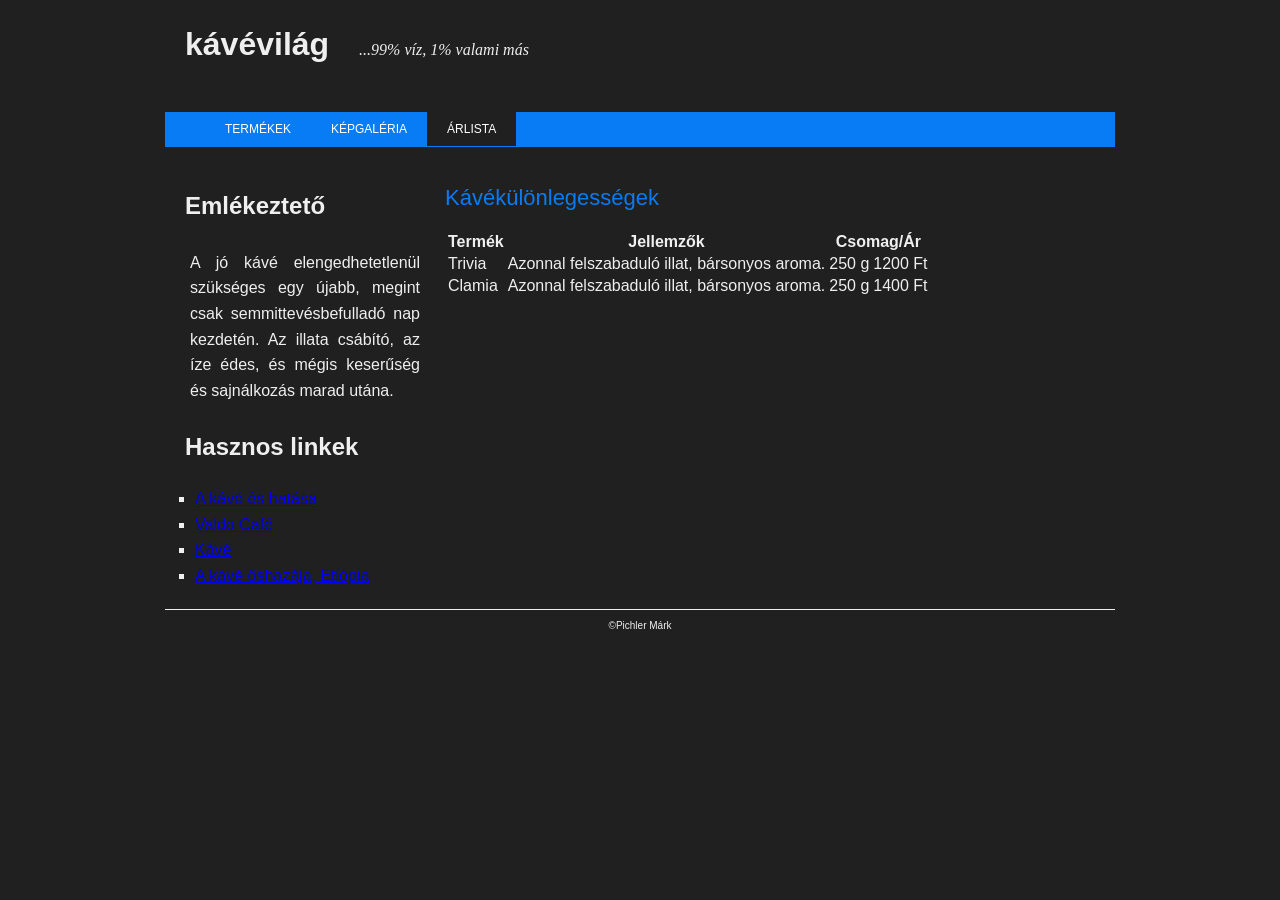
<file: arlista.html>
<!DOCTYPE html>
<html lang="hu">
<head>
    <meta charset="UTF-8">
    <meta name="viewport" content="width=device-width, initial-scale=1.0">
    <title>Kávévilág</title>
    <link rel="stylesheet" href="style.css" type="text/css">
</head>
<body>
    <div class="elhelyezes">
    <header> <!--Ez a fejléc-->
        <h1>kávévilág</h1>
        <p>...99% víz, 1% valami más</p>
    </header>
    <nav> <!--Itt a navigációs lista-->
        <ul>
            <li><a href="index.html">Termékek</a></li>
            <li><a href="galeria.html">Képgaléria</a></li>
            <li><a href="arlista.html" class="aktiv">Árlista</a></li>
        </ul>
    </nav>

    <div id="oldal">

    <aside><!--Itt lesz az oldalsáv-->
        <section>
        <h2>Emlékeztető</h2>
        <p>A jó kávé elengedhetetlenül szükséges egy újabb, megint csak semmittevésbefulladó nap kezdetén. 
            Az illata csábító, az íze édes, és mégis keserűség és sajnálkozás marad utána.</p>
        </section>
        <section>
            <h2>Hasznos linkek</h2>
            <ul>
                <li><a href="http://www.kavem.eoldal.hu/">A kávé és hatása</a></li>
                <li><a href="http://valdocafe.s7.vhost.hu/index.html">Valdo Café</a></li>
                <li><a href="https://hu.wikipedia.org/wiki/K%C3%A1v%C3%A9">Kávé</a></li>
                <li><a href="http://baristaakademia.hu/a-kave-oshazaja-etiopia/">A kávé őshazája, Etiópia</a></li>
            </ul>
        </section>
    </aside>
    <div>
        <!--Itt van a tartalmi része a weblapnak-->
    
        
    </div>
    <article>
        <h2>Kávékülönlegességek</h2>
        <table>
            <tr>
                <th>Termék</th>
                <th>Jellemzők</th>
                <th colspan="2">Csomag/Ár</th>
                <!--th>Ár</th-->
            </tr>
            <tr>
                <td>Trivia</td>
                <td>Azonnal felszabaduló illat, bársonyos aroma.</td>
                <td>250 g</td>
                <td>1200 Ft</td>
            </tr>
            <tr>
                <td>Clamia</td>
                <td>Azonnal felszabaduló illat, bársonyos aroma.</td>
                <td>250 g</td>
                <td>1400 Ft</td>
            </tr>
        </table>
    </article>

    </div>

    <footer>
        <p>&copy;Pichler Márk</p>
    </footer>
    </div>
</body>
</html>
</file>
<file: style.css>
body{
    background-color: #202020;
    color: #f0efef;
    font-family: Arial;
}

header{
    height: 80px;
    padding-left: 20px;
}

header h1{
    float: left;
    text-transform: lowercase;
    margin: 10px 30px 0 0;
}

header p{
    padding-top: 25px;
    font-style: italic;
    font-family: 'Times New Roman';
    font-size: 12pt;
}

.elhelyezes{
    width: 950px;
    margin: 0 auto;
}

nav{
    background-color: #087cf4;
    height: 35px;
}

nav ul{
    list-style-type: none;
}

nav li{
    display: inline;
    float: left;
}

nav a{
    color: white;
    text-decoration: none;
    text-transform: uppercase;
    display: block;
    font-size: 9pt;
    padding: 10px 20px 10px;
}

nav a.aktiv{
    background-color: #202020;
}

nav a:hover{
    background-color: #202020;
}

#oldal{
    padding: 20px 0;
}

aside{
    width: 280px;
    float: left;
}

aside section{
    margin-bottom: 20px;
}

aside section h2{
    padding: 5px 20px;
}

aside section p{
    padding: 5px 25px;
    text-align: justify;
    line-height: 160%;
}

aside section ul{
    line-height: 160%;
    list-style-type: square;
    padding-left: 30px;
}

article img{
    float: left;
    width: 160px;
    border: 5px solid #f0efef;
    margin-right: 5px;
}

article h2{
    font-weight: normal;
    color: #087cf4;
    font-size: 22px;
}

article p{
    font-size: 16px;
    text-align: justify;
}

footer p{
    text-align: center;
    font-size: 10px;
}

footer{
    border-top: 1px solid #f0efef;
    clear: both;
}

.kep{
    margin: 5px;
}
</file>
